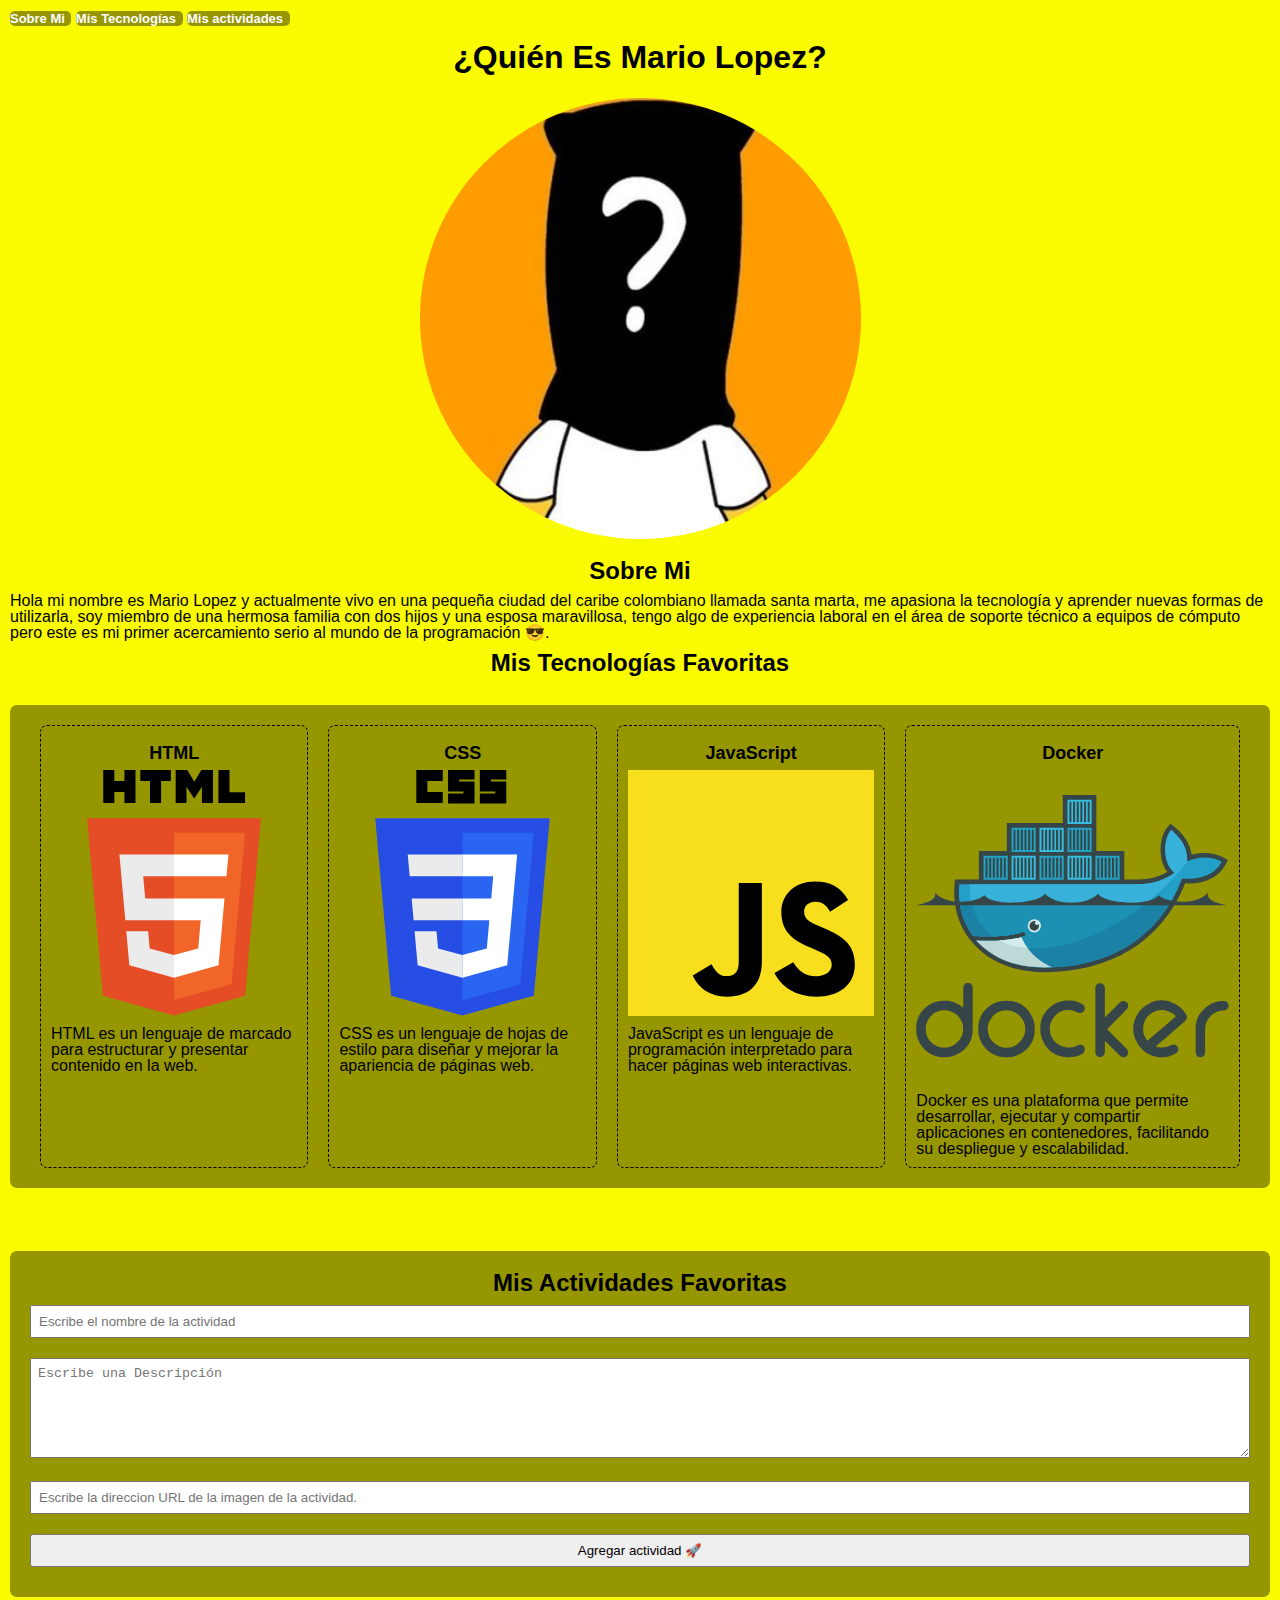
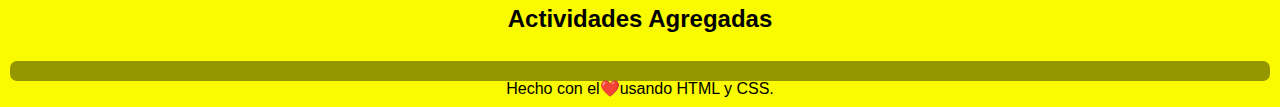
<file: index.html>
<!DOCTYPE html>
<html lang="es">
<head>
    <meta charset='utf-8'>    
    <title>Presentación Personal</title>
    <meta name='viewport' content='width=device-width, initial-scale=1'>
    <link rel='stylesheet' href='./styles/reset.css'>
    <link rel='stylesheet' href='./styles/styles.css'>
    <link rel="icon" sizes="16x16 32x32 48x48" type="image/ico" href="./assets/icons/favicon.ico" />
</head>
<body>
    <header>
        <nav>
            <ul class="menu">
                <li><a href="#section1" class="linkMenu">Sobre Mi</a></li>
                <li><a href="#section2" class="linkMenu">Mis Tecnologías</a></li>
                <li><a href="#section3" class="linkMenu">Mis actividades</a></li>
            </ul>
        </nav>
        <h1>¿Quién Es Mario Lopez?</h1>
    </header>
    <main>   
            <a name="section1"></a>               
            <article id= "aboutMe">   
                <img id="imgPerfil" src="./assets/img/mr_x.jpg" alt="foto de perfil">
                <div id="contendAbout">
                    <h2>Sobre Mi</h2>                                        
                    <p>Hola mi nombre es Mario Lopez y actualmente vivo en una pequeña ciudad del caribe colombiano llamada santa marta, me apasiona la tecnología y aprender nuevas formas de utilizarla, soy miembro de una hermosa familia con dos hijos y una esposa maravillosa, tengo algo de experiencia laboral en el área de soporte técnico a equipos de cómputo pero este es mi primer acercamiento serio al mundo de la programación 😎.</p>
                </div>                
            </article>
            <a name="section2"></a>              
            <section>
            <h2>Mis Tecnologías Favoritas</h2>
            <div class="container">
                <article class="cards">
                    <h3>HTML</h3>
                    <img src="./assets/img/html.svg" alt="logo HTML">
                    <p>HTML es un lenguaje de marcado para estructurar y presentar contenido en la web.</p>
                </article>
                <article class="cards">
                    <h3>CSS</h3>
                    <img src="./assets/img/css.svg" alt="logo CSS">
                    <p>CSS es un lenguaje de hojas de estilo para diseñar y mejorar la apariencia de páginas web.</p>
                </article>
                <article class="cards">
                    <h3>JavaScript</h3>
                    <img src="./assets/img/javascript.svg" alt="logo JavaScript">
                    <p>JavaScript es un lenguaje de programación interpretado para hacer páginas web interactivas.</p>
                </article>
                <article class="cards">
                    <h3>Docker</h3>
                    <img src="./assets/img/docker.svg" alt="logo Docker">
                    <p>Docker es una plataforma que permite desarrollar, ejecutar y compartir aplicaciones en contenedores, facilitando su despliegue y escalabilidad.</p>
                </article>
            </div>
        </section>
        <a name="section3"></a>
        <section>            
            <div>
                <form action="" class="formClass">
                    <h2>Mis Actividades Favoritas</h2>
                    <input id="titulo" type="text" name="titulo" placeholder="Escribe el nombre de la actividad" >
                    <textarea id="descripcion" name="descripcion" placeholder="Escribe una Descripción"></textarea>
                    <input id="urlimg" type="url" name="urlimg" placeholder="Escribe la direccion URL de la imagen de la actividad.">
                    <button id="botonActividad" type="submit">Agregar actividad 🚀</button>
                </form>
            </div>
            <h2>Actividades Agregadas</h2>
            <div id= "contaner_activities" >
                <!--<article class="cards">
                    <h3>Ejemplo Actividad</h3>
                    <img src="./assets/img/dummy-image-square.jpg" alt="logo HTML">
                    <p>Ejemplo breve escripcion de la actividad</p>
                </article> -->
            </div>
        </section>
    </main>
    <footer>
        <p>Hecho con el</p><p id= "heart">❤️</p><p>usando HTML y CSS.</p> 
    </footer>  
    <script src="./scripts/index.js"></script>  
</body>
</html>
</file>
<file: styles/styles.css>
/*inicio css del body*/

body{
    font-family: sans-serif;
    background-color: rgb(250, 250, 0);
    padding: 10px;

}
h1{
    text-align: center;
    font-size: 32px;
    font-weight: bold;
    padding: 15px;
  }

h2{
    text-align: center;
    font-size: 24px;
    font-weight: bold;
    padding: 10px;
}
h3{    
    font-size: 18px;
    font-weight: bold;
    padding: 8px;
}


img {
    width: 100%;
    padding-bottom: 10px;
}
/*fin css del body*/

/*inicio css menu superior*/
ul.menu li{
    display: inline;
    padding-right: 0.5em;    
    background-color: rgba(0, 0, 0, 0.4);
    border-radius: 5px;
    font-size: small;
    font-weight: bold;
    color: white;     
}

ul.menu li:hover{
    background-color:rgba(0, 0, 0, 0.9);
    font-size:medium;
}

.linkMenu:link, .linkMenu:visited, .linkMenu:active{
    text-decoration:none;
    color: white;
}
/*final css menu superior*/

#aboutMe{
    width: 100%;
    margin: auto;
    box-sizing: border-box;
    display: flex;
    flex-direction:column;
    justify-content: space-evenly;
    align-items: center;

  }

#imgPerfil{
    width: 35%;
    padding: 10px;
    border-radius:100%;
  }

#imgPerfil:hover{
    transform: rotate(720deg);
    transition: 2s;
}

.container{
    width: 100%;
    margin: auto;
    background-color: rgba(0, 0, 0, 0.4);
    padding: 10px 20px;    
    margin-top: 20px;
    border-radius: 7px;    
    box-sizing: border-box;
    display: flex;
    flex-direction: row;
    justify-content: space-between;    
    overflow: hidden;
    text-overflow: ellipsis;
}
@media only screen and (max-width: 560px){
    .container{        
        flex-direction: column;
        align-items: center;
        justify-content: space-between;
    }    
        
    
}


.cards{
    border: 1px;
    border-style: dashed;
    display: flex;
    flex-direction: column;
    align-items: center;
    box-sizing: border-box;
    border-radius: 7px;
    padding: 10px;
    margin: 10px;    
}

.cards:hover{
    background-color:rgb(250, 250, 0);
    transition: 1.2s;
}

/*inicio css formulario*/
.formClass{
    width: 100%;
    margin: auto;
    background-color: rgba(0, 0, 0, 0.4);
    padding: 10px 20px;
    box-sizing: border-box;
    margin-top: 5%;
    border-radius: 7px;
}

input, textarea, button{
    width: 100%;
    margin-bottom: 20px;
    padding: 7px;
    box-sizing: border-box;
}
textarea{
    min-height: 100px;
    max-height: 200px;
    max-width: 100%;
    min-width: 100%;
}
/*fin css formulario*/

/*inicio css footer*/

@keyframes latidos {
    from {        
        transform: scale(0.8);               
    }
    to {        
        transform: scale(0.9);         
    }
}

footer{
    width: 100%;
    box-sizing: border-box;
    display: flex;
    flex-direction: row;
    justify-content: center;  
    
    
}

#heart{
    display: inline-block;	
	animation: latidos 1.5s infinite;    
	transform-origin: center; 
}
/*fin css footer*/

/* estilos cards atividades */
#contaner_activities{
    width: 100%;
    margin: auto;
    background-color: rgba(0, 0, 0, 0.4);
    padding: 10px 20px;    
    margin-top: 20px;
    border-radius: 7px;    
    box-sizing: border-box;
    display: flex;
    flex-direction: row;
    justify-content: space-between;    
    overflow: auto;
    text-overflow: ellipsis;
}
.cardDiv{
    border: 1px;
    border-style: dashed;
    display: flex;
    flex-direction: column;
    align-items: center;
    box-sizing: border-box;
    border-radius: 7px;
    padding: 10px;
    margin: 10px;    
}
.cardTitle{
    text-align: center;
    font-size: 24px;
    font-weight: bold;
    padding: 10px;
}
.cardDescription{
    font-family: sans-serif;
    background-color: rgb(250, 250, 0);
    padding: 10px;
    border-radius: 7px;    
}
.cardImg{
    padding: 10px;
    border-radius: 15px;
}
@media only screen and (max-width: 560px){
    #contaner_activities{        
        flex-direction: column;
        align-items: center;
        justify-content: space-between;
    }    
        
    
}
/*fin estilos cards atividades*/
</file>
